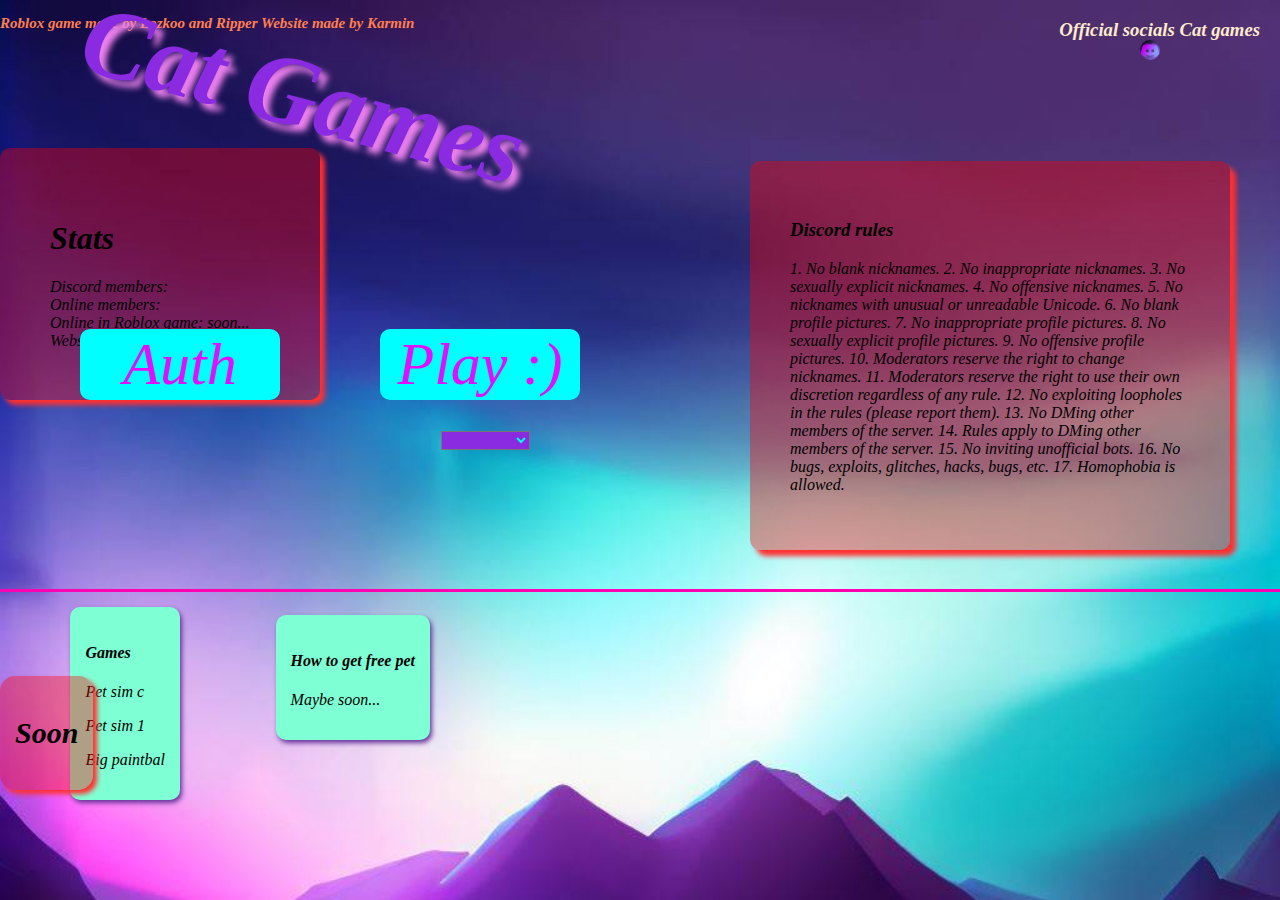
<file: Cat Games/index.html>
<!DOCTYPE html>
<html>
<head>
    <title>Cat games</title>
    <link rel="stylesheet" href="style.css">
    <link rel="icon" href="Image/cat.ico">
</head>
<body>
    <div id="content">
        <h1 id="nazwa">Cat Games</h1>
        <abbr><h3 id="kredyt">Roblox game made by Lozkoo and Ripper Website made by Karmin</h3></abbr>
        <div id="box1">
            <h4>How to get free pet</h4>
            <p>Maybe soon...</p>
        </div>
        <div id="games">
            <h4>Games</h4>
            <p>Pet sim c</p>
            <p>Pet sim 1</p>
            <p>Big paintbal</p>
        </div>
        <div>
            <select id="opcje">
                <option></option>
                <option>Pet sim c</option>
                <option>Pet sim 1</option>
                <option>Big paintbal</option>
            </select>
        </div>
        <div id="discord">
            <h1 id="stats">Stats</h1>
            <label>Discord members:</label><br>
            <label>Online members:</label><br>
            <label>Online in Roblox game: soon...</label><br>
            <label>Website views in this week: soon...</label>
        </div>
        <a target="_self" href="page2.html"><button id="auto"><abbr title="Discord auth">Auth</abbr></button></a>
        <div>
            <h3 id="sociale">Official socials Cat games</h3>
            <a target="_blank" href="https://discord.gg/big-games-2-0-1048727208228814918"><img id="dc" src="Image/OIP.png"></a>
        </div>
        <hr id="linia">
        <div id="roblox">
            <h2>Soon</h2>
           <!--<h2>Your stats:</h2>
            <label>Gems:</label><br>
            <label>Invites:</label><br>
            <label>Time:</label>
            -->
        </div>
        <abbr title="Roblox game"><button id="play">Play :)</button></abbr>
        <div id="rules">
            <h3>Discord rules</h3>
            <p>1. No blank nicknames.
                2. No inappropriate nicknames.
                3. No sexually explicit nicknames.
                4. No offensive nicknames.
                5. No nicknames with unusual or unreadable Unicode.
                6. No blank profile pictures.
                7. No inappropriate profile pictures.
                8. No sexually explicit profile pictures.
                9. No offensive profile pictures.
                10. Moderators reserve the right to change nicknames.
                11. Moderators reserve the right to use their own discretion regardless of any rule.
                12. No exploiting loopholes in the rules (please report them).
                13. No DMing other members of the server.
                14. Rules apply to DMing other members of the server.
                15. No inviting unofficial bots.
                16. No bugs, exploits, glitches, hacks, bugs, etc.
                17. Homophobia is allowed.</p>
        </div>
    </div>

    <script src="scripts/play.js"></script>
</body>
</html>
</file>
<file: Cat Games/style.css>
* {
    font-family: 'Times New Roman', Times, serif;
    font-style: italic;
}

#box1 {
    position: absolute;
    padding: 15px;
    background-color: aquamarine;
    border-radius: 10px;
    box-shadow: 2px 3px 5px rebeccapurple;
    transition: 1s;
    right: 850px;
    bottom: 160px;
}

@keyframes rotate{
    from{
        transform: rotate(0);
    }
    to{
        transform: rotate(375deg);
    }
}

#nazwa {
    transition: 1s;    
    color: blueviolet;
    font-size: 100px;
    position: absolute;
    right: 750px;
    text-shadow: 8px 5px 6px violet;
    top: -30px;
    animation: rotate 2s 1;
    transform: rotate(15deg);
}

#nazwa:hover {
    transition: 1s;
    color: rgb(50, 105, 255);
}

#kredyt {
    font-size: 15px;
    color: coral;
}

#games {
    position: absolute;
    padding: 15px;
    background-color: aquamarine;
    border-radius: 10px;
    box-shadow: 2px 3px 5px rebeccapurple;
    right: 1100px;
    bottom: 100px;
}

body {
    background-color: darkslategray;
}

#discord {
    position: absolute;
    padding: 50px;
    border-radius: 10px;
    box-shadow: 5px 5px 5px rgb(255, 48, 48);
    background-color: rgba(255, 0, 0, 0.377);
    bottom: 500px;
}

#auto {
    color: rgb(227, 13, 255);
    background-color: aqua;
    font-size: 60px;
    border-radius: 10px;
    width: 200px;
    position: absolute;
    bottom: 500px;
    right: 1000px;
    border: 0px;
}

abbr {
    text-decoration: none;
}

#sociale {
    color: blanchedalmond;
    font-style: italic;
    font-family: 'Times New Roman', Times, serif;
    position: absolute;
    right: 20px;
    top: 0;
}

#dc {
    width: 20px;
    border-radius: 10px;
    position: absolute;
    right: 120px;
    top: 40px;
}

#roblox {
    position: absolute;
    border-radius: 15px;
    box-shadow: 4px 4px 5px rgb(255, 48, 48);
    background-color: rgb(255, 0, 0, 0.377);
    font-size: 20px;
    bottom: 110px;
    padding: 15px;
}

#play {
    color: rgb(227, 13, 255);
    background-color: aqua;
    font-size: 60px;
    border-radius: 10px;
    width: 200px;
    position: absolute;
    bottom: 500px;
    border: 0px;
    right: 700px; 
}

#linia {
    position: absolute;
    width: 1855px;
    height: 3px;
    background-color: rgb(255, 0, 179);
    border: none;
    border-radius: 10px;
    bottom: 300px;
}

#rules {
    position: absolute;
    padding: 40px;
    border-radius: 10px;
    right: 50px;
    box-shadow: 6px 6px 5px rgb(255, 48, 48);
    background-color: rgba(255, 0, 0, 0.377);
    bottom: 350px;
    width: 400px;
    max-height: 600px;
    overflow-y: auto;
}

#content {
    position: absolute;
    top: 0;
    left: 0;
    width: 100%;
    height: 100%;
    background-image: url(Image/back.png);
    background-repeat: no-repeat;
    background-size: cover;
    z-index: -1;
}
#opcje
{
    color: aqua;
    background-color: blueviolet;
    position: absolute;
    right: 750px;
    bottom: 450px;
}
</file>
